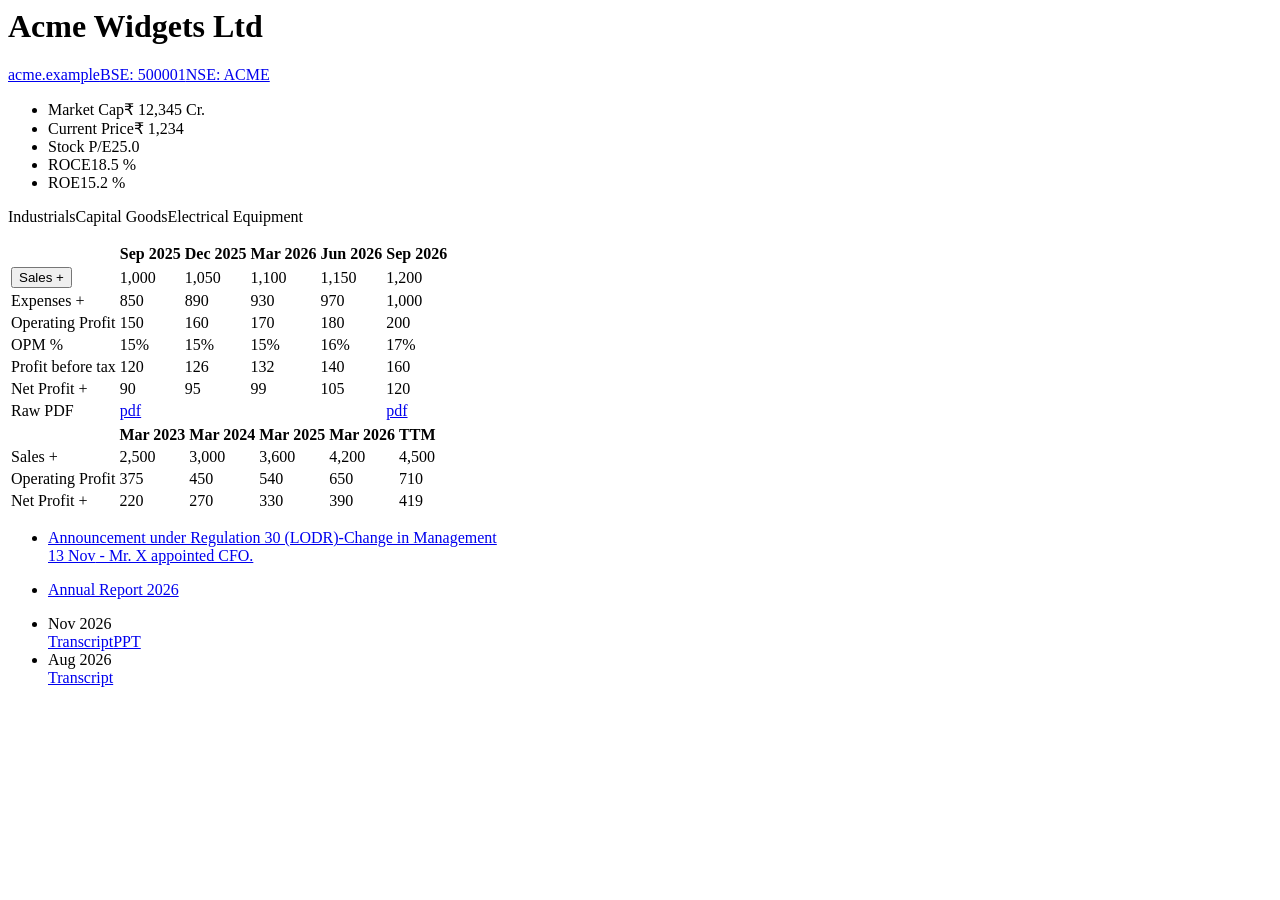
<file: tests/fixtures/screener_company.html>
<!-- Synthetic fixture that mirrors screener.in's markup (the parts FINN reads). Numbers are invented. -->
<html><body>
<h1>Acme Widgets Ltd</h1>
<div class="company-links"><a href="https://acme.example">acme.example</a><a href="https://www.bseindia.com/x">BSE: 500001</a><a href="https://www.nseindia.com/x">NSE: ACME</a></div>
<ul id="top-ratios">
  <li><span class="name">Market Cap</span><span class="value">₹ 12,345 Cr.</span></li>
  <li><span class="name">Current Price</span><span class="value">₹ 1,234</span></li>
  <li><span class="name">Stock P/E</span><span class="value">25.0</span></li>
  <li><span class="name">ROCE</span><span class="value">18.5 %</span></li>
  <li><span class="name">ROE</span><span class="value">15.2 %</span></li>
</ul>
<section id="peers"><p class="sub"><a>Industrials</a><a>Capital Goods</a><a>Electrical Equipment</a></p></section>
<section id="quarters"><table class="data-table">
  <thead><tr><th></th><th>Sep 2025</th><th>Dec 2025</th><th>Mar 2026</th><th>Jun 2026</th><th>Sep 2026</th></tr></thead>
  <tbody>
    <tr><td class="text"><button>Sales&nbsp;+</button></td><td>1,000</td><td>1,050</td><td>1,100</td><td>1,150</td><td>1,200</td></tr>
    <tr><td class="text">Expenses +</td><td>850</td><td>890</td><td>930</td><td>970</td><td>1,000</td></tr>
    <tr><td class="text">Operating Profit</td><td>150</td><td>160</td><td>170</td><td>180</td><td>200</td></tr>
    <tr><td class="text">OPM %</td><td>15%</td><td>15%</td><td>15%</td><td>16%</td><td>17%</td></tr>
    <tr><td class="text">Profit before tax</td><td>120</td><td>126</td><td>132</td><td>140</td><td>160</td></tr>
    <tr><td class="text">Net Profit +</td><td>90</td><td>95</td><td>99</td><td>105</td><td>120</td></tr>
    <tr><td class="text">Raw PDF</td><td><a href="/company/source/quarter/1/9/2025/">pdf</a></td><td></td><td></td><td></td><td><a href="/company/source/quarter/1/9/2026/">pdf</a></td></tr>
  </tbody></table></section>
<section id="profit-loss"><table class="data-table">
  <thead><tr><th></th><th>Mar 2023</th><th>Mar 2024</th><th>Mar 2025</th><th>Mar 2026</th><th>TTM</th></tr></thead>
  <tbody>
    <tr><td class="text">Sales +</td><td>2,500</td><td>3,000</td><td>3,600</td><td>4,200</td><td>4,500</td></tr>
    <tr><td class="text">Operating Profit</td><td>375</td><td>450</td><td>540</td><td>650</td><td>710</td></tr>
    <tr><td class="text">Net Profit +</td><td>220</td><td>270</td><td>330</td><td>390</td><td>419</td></tr>
  </tbody></table></section>
<div id="company-announcements-tab"><ul class="list-links">
  <li><a href="https://www.bseindia.com/a.pdf">Announcement under Regulation 30 (LODR)-Change in Management<div><time datetime="2026-11-13T18:23:17+05:30">13 Nov</time> - Mr. X appointed CFO.</div></a></li>
</ul></div>
<div class="documents annual-reports"><ul class="list-links"><li><a href="https://www.bseindia.com/ar2026.pdf">Annual Report 2026</a></li></ul></div>
<div class="documents concalls"><ul class="list-links">
  <li><div>Nov 2026</div><a href="https://www.bseindia.com/t1.pdf">Transcript</a><a href="https://acme.example/ppt.pdf">PPT</a></li>
  <li><div>Aug 2026</div><a href="https://www.bseindia.com/t0.pdf">Transcript</a></li>
</ul></div>
</body></html>
</file>
